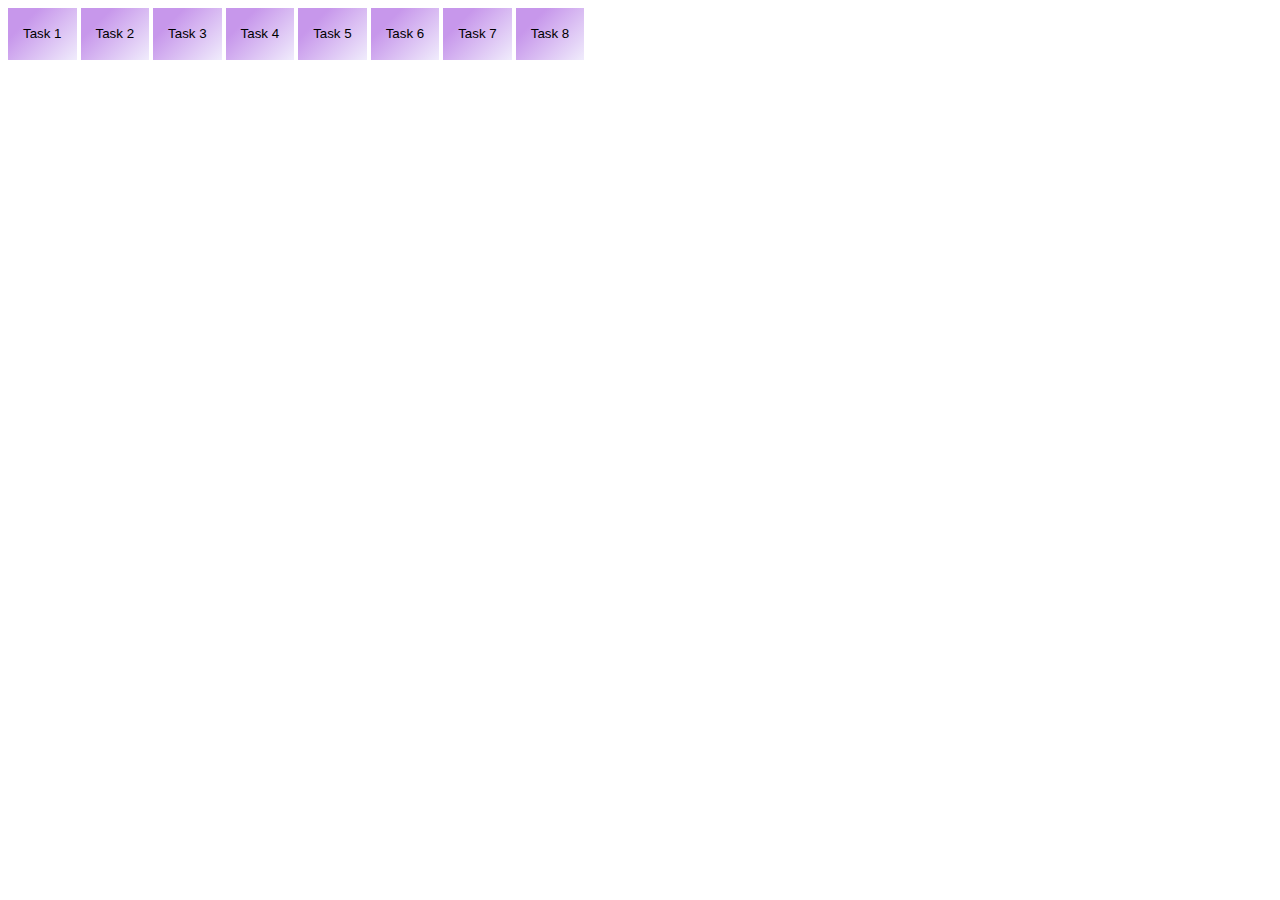
<file: index.html>
<!DOCTYPE html>
<html>
  <head>
    	<meta charset="UTF-8">
	<meta name="viewport" content="width=device-width, initial-scale=1.0">
	<title>Лаба №10</title>
	<link rel="stylesheet" href="style.css">
 
  </head>
  <body> <button class="custom-btn btn-8"><span><a href="index1.html" class="c">Task 1</a></span></button>
 <button class="custom-btn btn-8"><span><a href="index2.html" class="c">Task 2</a></span></button>
 <button class="custom-btn btn-8"><span><a href="index3.html" class="c">Task 3</a></span></button>
<button class="custom-btn btn-8"><span><a href="index4.html" class="c">Task 4</a></span></button>
<button class="custom-btn btn-8"><span><a href="index5.html" class="c">Task 5</a></span></button>
<button class="custom-btn btn-8"><span><a href="index6.html" class="c">Task 6</a></span></button>
 <button class="custom-btn btn-8"><span><a href="index7.html" class="c">Task 7</a></span></button>
 <button class="custom-btn btn-8"><span><a href="index8.html" class="c">Task 8</a></span></button></body>
</html>
</file>
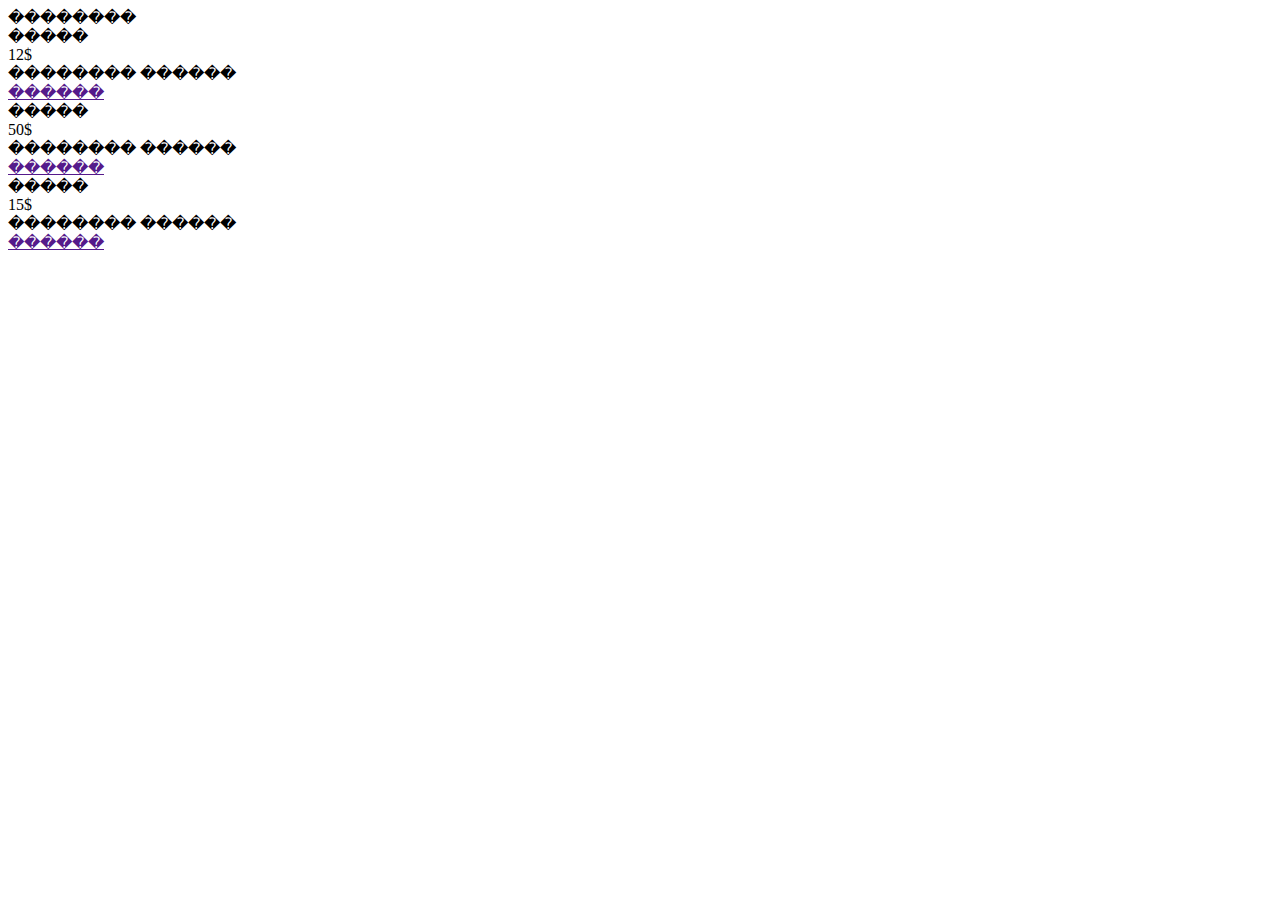
<file: index1.html>
<!DOCTYPE html>
<html>

    
    <head>

        
        <meta charset="utf-8">
        <link rel="stylesheet" type="text/css" href="style.css">
        <title>FlexBox</title>
        
        
    </head>
    
    
    
    <body>

        
 	<div class="vertical">
 		<div class="container">
 			<div class="vertical__title title">��������</div>
 			<div class="vertical__body">
 				<div class="vertical__row">
                                    
 					<div class="vertical_column">
 						<div class="vertical_item"></div>
 						<div class="vertical__subtitle">�����</div>
 						<div class="vertical__label">12$</div>
 						<div class="vertical__text">�������� ������</div>
 						<a href=""class="vertical_btn">������</a>
 					</div>
                                    
 					<div class="vertical_column">
 						<div class="vertical_item"></div>
 						<div class="vertical__subtitle">�����</div>
 						<div class="vertical__label">50$</div>
 						<div class="vertical__text">�������� ������</div>
 						<a href=""class="vertical_btn">������</a>
 					</div>
                                    
 					<div class="vertical_column">
 						<div class="vertical_item"></div>
 						<div class="vertical__subtitle">�����</div>
 						<div class="vertical__label">15$</div>
 						<div class="vertical__text">�������� ������</div>
 						<a href=""class="vertical_btn">������</a>
 					</div>
                                    
 				</div>
 			</div>
 		</div>
 	</div>
        
        
    </body>
    
    
    
</html>
</file>
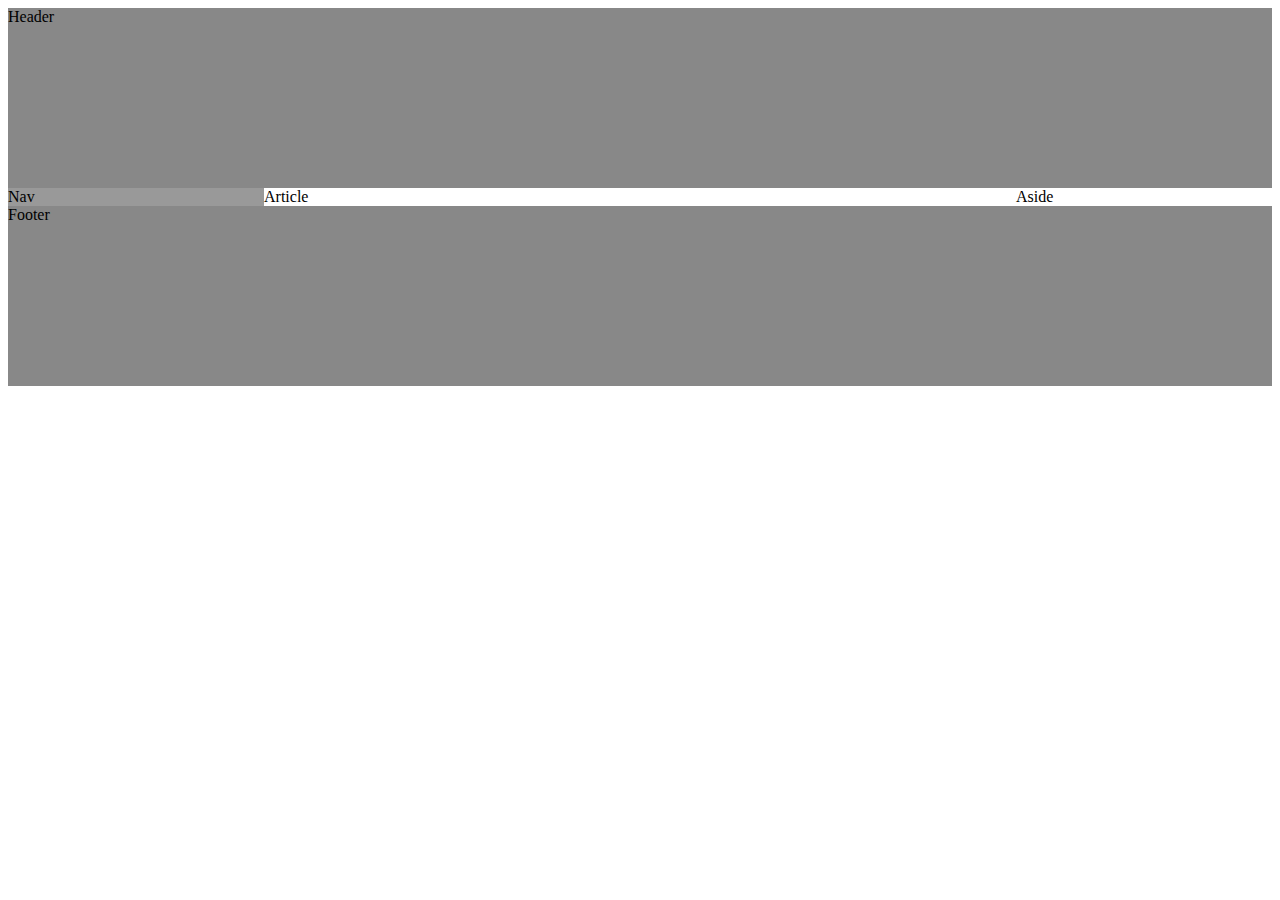
<file: index3.html>
<!DOCTYPE html>
<html lang="en">
<head>
	<meta charset="UTF-8">
	<meta name="viewport" content="width=device-width, initial-scale=1.0">
	<title>Document</title>
	<link rel="stylesheet" href="style3.css">
</head>
<body>
	<header>Header</header>
  	<main>
	   <article>Article</article>
	   <nav>Nav</nav>
   	<aside>Aside</aside>
  	</main>
  	<footer>Footer</footer>
</body>
</html>
</file>
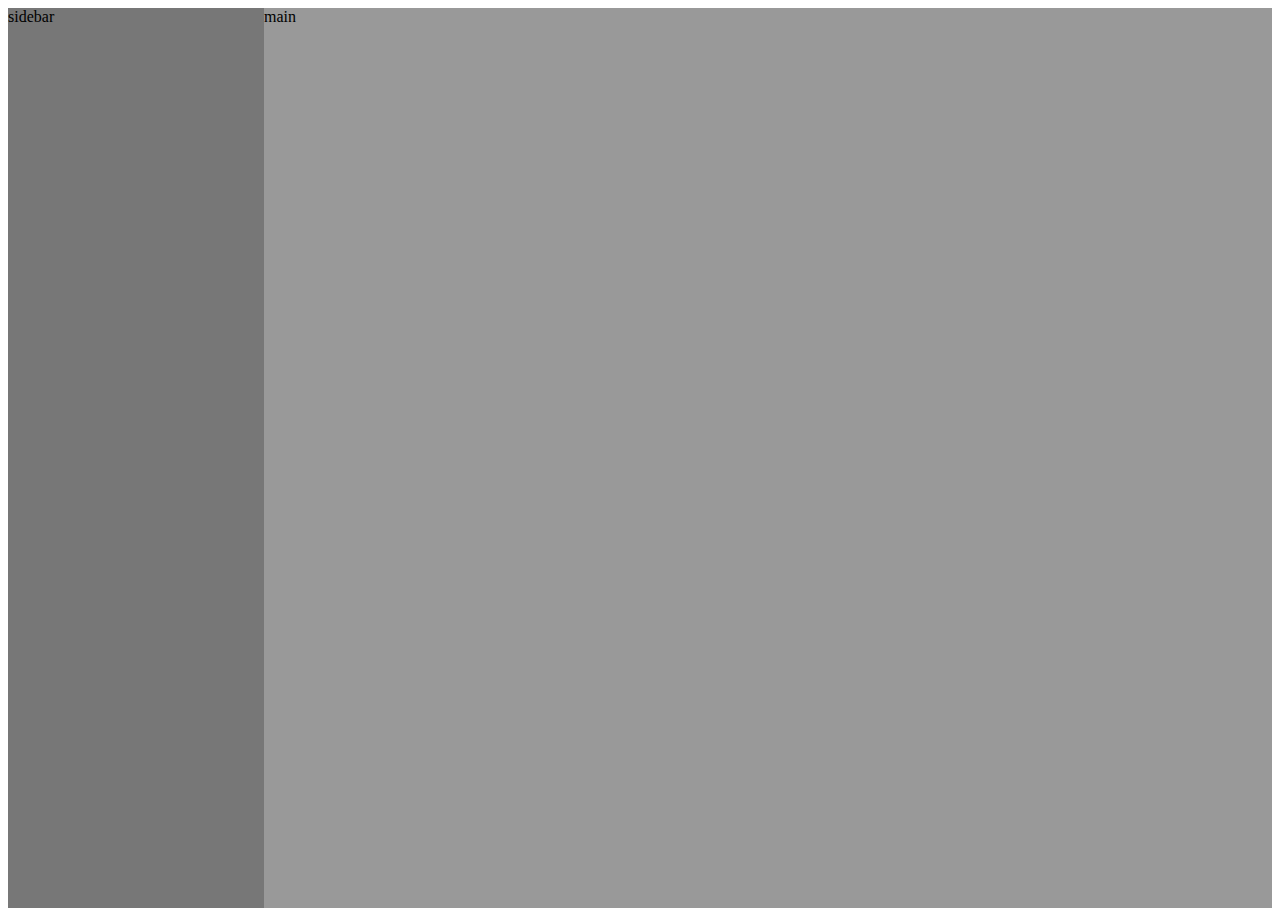
<file: index4.html>
<!DOCTYPE html>
<html lang="en">
<head>
	<meta charset="UTF-8">
	<meta name="viewport" content="width=device-width, initial-scale=1.0">
	<title>Document</title>
	<link rel="stylesheet" href="style4.css">
</head>
<body>
  <aside>sidebar</aside>
  <main>main</main>
</body>
</html>
</file>
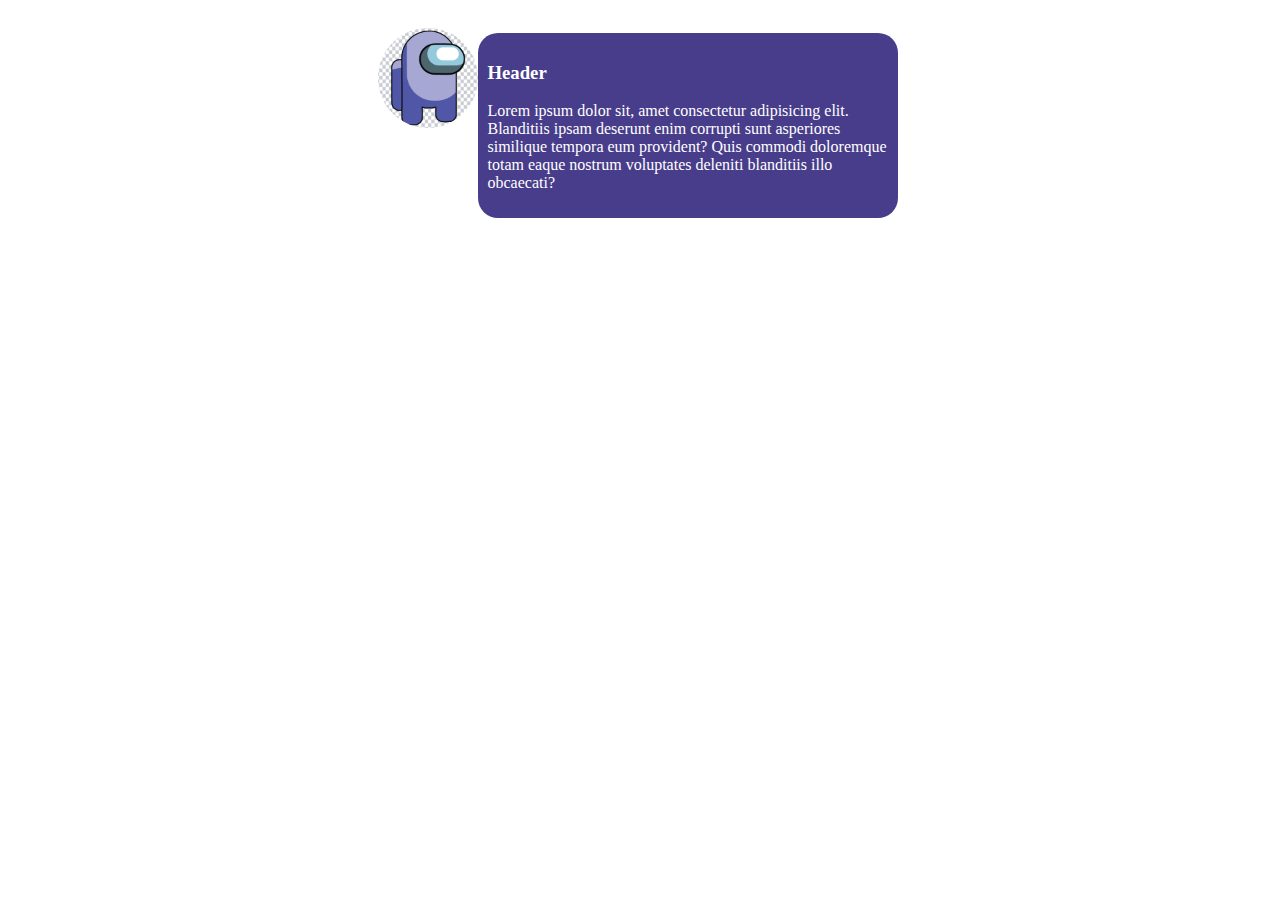
<file: index5.html>
<!DOCTYPE html>
<html lang="en">
<head>
	<meta charset="UTF-8">
	<meta name="viewport" content="width=device-width, initial-scale=1.0">
	<title>Document</title>
	<link rel="stylesheet" href="style5.css">
</head>
<body>
	<div class="media">
  		<img class="media-object" src="img/6796512_large.jpg">
  		<div class="media-body">
    		<h3 class="media-heading"> Header </h3>
    		<p>
    			Lorem ipsum dolor sit, amet consectetur adipisicing elit. Blanditiis ipsam deserunt enim corrupti sunt asperiores similique tempora eum provident? Quis commodi doloremque totam eaque nostrum voluptates deleniti blanditiis illo obcaecati?
    		</p>
  		</div>
	</div>
</body>
</html>
</file>
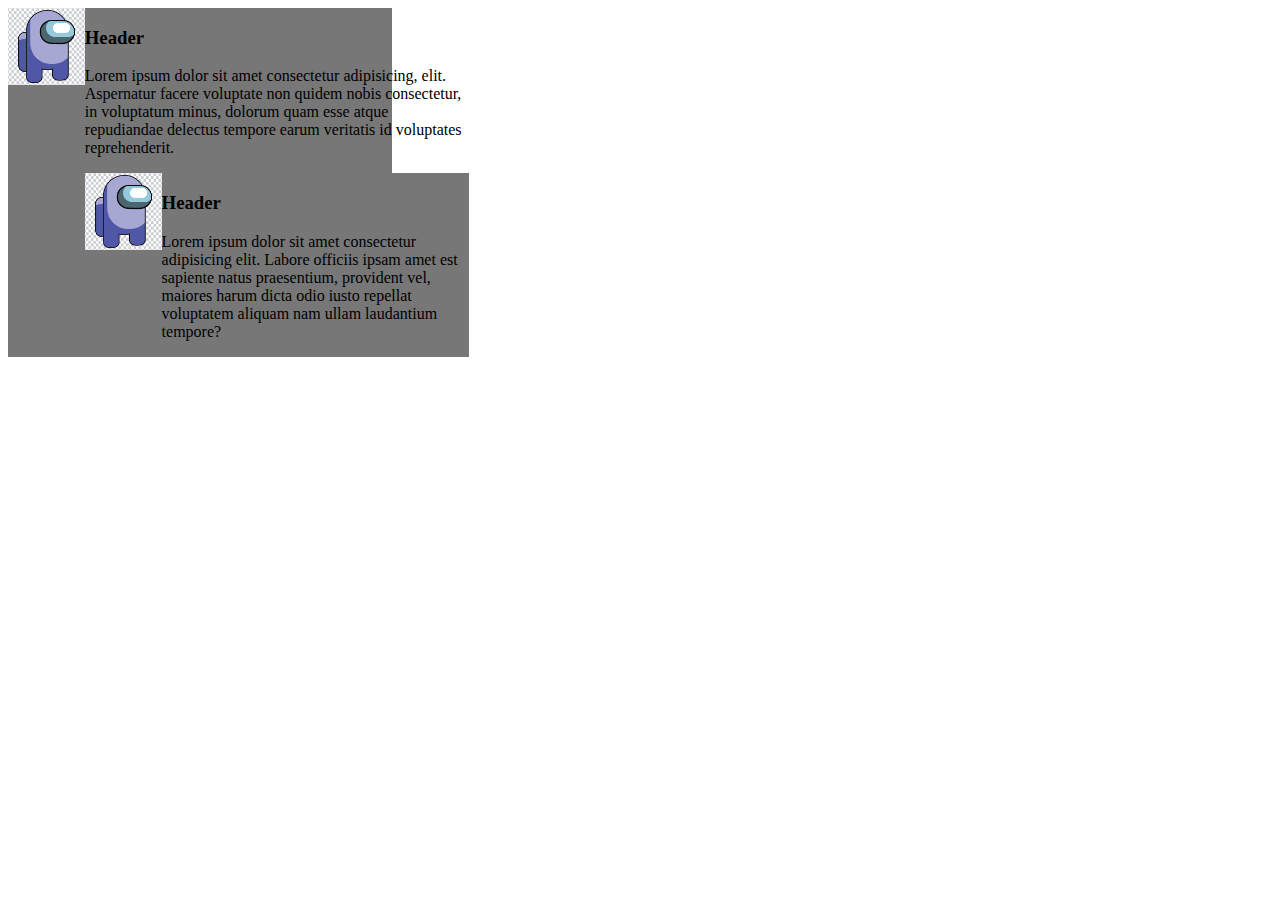
<file: index6.html>
<!DOCTYPE html>
<html lang="en">
<head>
	<meta charset="UTF-8">
	<meta name="viewport" content="width=device-width, initial-scale=1.0">
	<title>Document</title>
	<link rel="stylesheet" href="style6.css">
</head>
	<body>

	<div class="media">
	  <img class="media-object" src="img/6796512_large.jpg">
	  <div class="media-body">
	    <h3 class="media-heading"> Header </h3>
	    <p>
	    	Lorem ipsum dolor sit amet consectetur adipisicing, elit. Aspernatur facere voluptate non quidem nobis consectetur, in voluptatum minus, dolorum quam esse atque repudiandae delectus tempore earum veritatis id voluptates reprehenderit.
	    </p>
	    <!--nested-->
	    <div class="media">
	    <img class="media-object" src="img/6796512_large.jpg">
	    <div class="media-body">
	        <h3 class="media-heading"> Header </h3>
	        <p>
	        	Lorem ipsum dolor sit amet consectetur adipisicing elit. Labore officiis ipsam amet est sapiente natus praesentium, provident vel, maiores harum dicta odio iusto repellat voluptatem aliquam nam ullam laudantium tempore?
	        </p>
	    </div>
	    </div><!--end nested-->
	  </div> 
	</div>

</body>
</html>
</file>
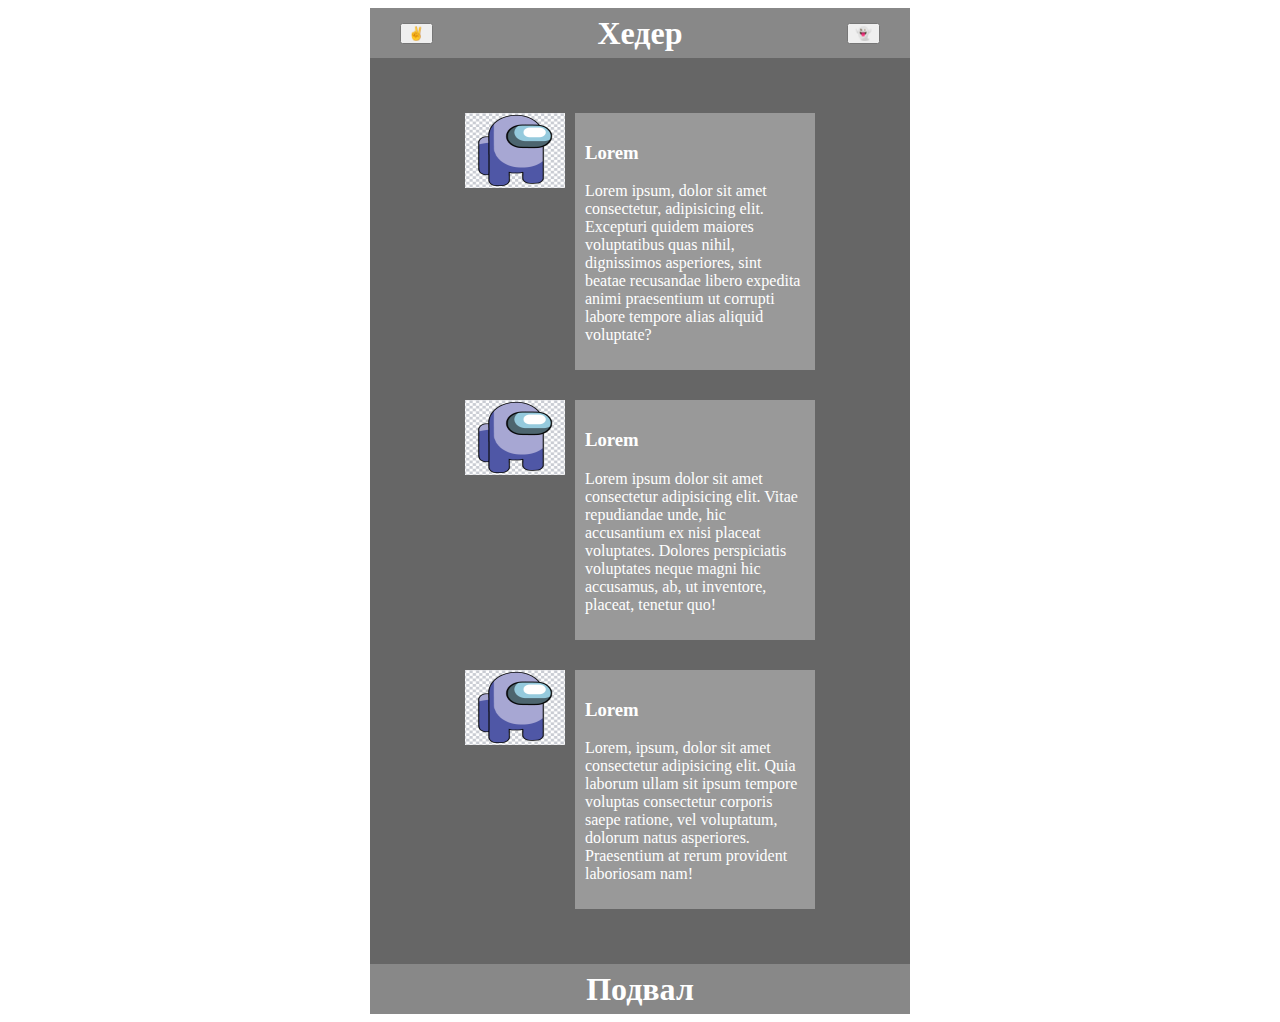
<file: index8.html>
﻿<!DOCTYPE html>
<html>
    <head>
        <meta charset="utf-8">
        <title>Document</title>
        <link rel="stylesheet" href="style8.css">
    </head>
    <body>
        <div class="app">
            <header>
                <button class="h-button-1">✌️</button>
                <h1>Хедер</h1>
                <button class="h-button-2">👻</button>
            </header>
            <main>
                <div class="media">
                    <img class="media-object" src="img/6796512_large.jpg">
                    <div class="media-body">
                        <h3 class="media-heading">Lorem</h3>
                        <p>Lorem ipsum, dolor sit amet consectetur, adipisicing elit. Excepturi quidem maiores voluptatibus quas nihil, dignissimos asperiores, sint beatae recusandae libero expedita animi praesentium ut corrupti labore tempore alias aliquid voluptate?</p>
                    </div>
                </div>
                <div class="media">
                    <img class="media-object" src="img/6796512_large.jpg">
                    <div class="media-body">
                        <h3 class="media-heading">Lorem</h3>
                        <p>Lorem ipsum dolor sit amet consectetur adipisicing elit. Vitae repudiandae unde, hic accusantium ex nisi placeat voluptates. Dolores perspiciatis voluptates neque magni hic accusamus, ab, ut inventore, placeat, tenetur quo!</p>
                    </div>
                </div>
                <div class="media">
                    <img class="media-object" src="img/6796512_large.jpg">
                    <div class="media-body">
                        <h3 class="media-heading">Lorem</h3>
                        <p>Lorem, ipsum, dolor sit amet consectetur adipisicing elit. Quia laborum ullam sit ipsum tempore voluptas consectetur corporis saepe ratione, vel voluptatum, dolorum natus asperiores. Praesentium at rerum provident laboriosam nam!</p>
                    </div>
                </div>
            </main>
            <footer><h1>Подвал</h1></footer>
        </div>
    </body>
</html>
</file>
<file: style.css>
.btn-8 {
  background-color: #f0ecfc;
background-image: linear-gradient(315deg, #f0ecfc 0%, #c797eb 74%);
  line-height: 42px;
  padding: 0;
  border: none;
}
.btn-8 span {
  position: relative;
  display: block;
  width: 100%;
  height: 100%;
}
.btn-8:before,
.btn-8:after {
  position: absolute;
  content: "";
  right: 0;
  bottom: 0;
  background: #c797eb;
  /*box-shadow:  4px 4px 6px 0 rgba(255,255,255,.5),
              -4px -4px 6px 0 rgba(116, 125, 136, .2), 
    inset -4px -4px 6px 0 rgba(255,255,255,.5),
    inset 4px 4px 6px 0 rgba(116, 125, 136, .3);*/
  transition: all 0.3s ease;
}
.btn-8:before{
   height: 0%;
   width: 2px;
}
.btn-8:after {
  width: 0%;
  height: 2px;
}
.btn-8:hover:before {
  height: 100%;
}
.btn-8:hover:after {
  width: 100%;
}
.btn-8:hover{
  background: transparent;
}
.btn-8 span:hover{
  color: #c797eb;
}
.btn-8 span:before,
.btn-8 span:after {
  position: absolute;
  content: "";
  left: 0;
  top: 0;
  background: #c797eb;
  /*box-shadow:  4px 4px 6px 0 rgba(255,255,255,.5),
              -4px -4px 6px 0 rgba(116, 125, 136, .2), 
    inset -4px -4px 6px 0 rgba(255,255,255,.5),
    inset 4px 4px 6px 0 rgba(116, 125, 136, .3);*/
  transition: all 0.3s ease;
}
.btn-8 span:before {
  width: 2px;
  height: 0%;
}
.btn-8 span:after {
  height: 2px;
  width: 0%;
}
.btn-8 span:hover:before {
  height: 100%;
}
.btn-8 span:hover:after {
  width: 100%;
}
  .c {
    
    display: inline-block;
    padding: 5px 15px; /* Поля */
    text-decoration: none; /* Убираем подчёркивание */
    color: #000; /* Цвет текста */
  }
   .c:hover {
    box-shadow: 0 0 5px rgba(0,0,0,0.3); /* Тень */
   }
</file>
<file: style3.css>
body {
   display: flex;
   flex-direction: column;
}

header, footer{
	background-color: #888;
	height: 20vh;
}

main{
	height: 60vh;
	flex:1;
	display: flex;
}

nav, aside{
	width: 20vw;
}

nav {
	background-color: #999;
  	order: -1;
}

article {
   flex: 1;
}
</file>
<file: style4.css>
body {
  display: flex;
  height: 100vh;
}

aside {
	background-color: #777;
   width: 20vw;
}

main {
	background-color: #999;
  flex: 1;
}
</file>
<file: style5.css>
body {
    display: flex;
    flex-direction: column;
    align-items: center;
    color: white;
}
.app {
    background-color: #191970;
    width: 640px;
}
header, footer {
    height: 50px;
    background-color: #4B0082;
    display: flex;
    align-items: center; 
}
main {
    flex: 1;
    margin: 50px 80px 50px 80px;
    max-width: 400px;
}
.media {
    display: flex;
    align-items: flex-start;
    max-width: 640px;
    margin: 20px 10px 20px 10px;
}
.media-body {
    max-width: 400px;
    flex: 1;
    margin: 5px 5px 5px 0px;
    padding: 10px 10px 10px 10px;
    border-radius: 20px;
    background-color: #483D8B;
}
.media-object {
    width: 100px;
    height: 100px;
    border-radius: 50px;
}
.h-button-1 {
    margin: 10px 10px 10px 30px;
}
.h-button-2 {
    margin: 10px 30px 10px 10px;
}
h1 {
    margin-left: auto;
    margin-right: auto;
}
</file>
<file: style6.css>
.media {
	width: 30vw;
	background-color: #777;
   display: flex;
   align-items: flex-start;
}

.media-body {
   flex: 1;
}

img{
	width: 20%;
	height: 10%;
}
</file>
<file: style8.css>
body {
   display: flex;
   flex-direction: column;
   align-items: center;
   color: #fff;
}
.app {
   background-color: #666;
   width: 540px;
}
header, footer {
   height: 50px;
   background-color: #888;
   display: flex;
   align-items: center; 
}
main {
   flex: 1;
   margin: 50px 80px 50px 80px;
   max-width: 400px;
}
.media {
   display: flex;
   align-items: flex-start;
   max-width: 540px;
   margin: 20px 10px 20px 15px;
}
.media-body {
    max-width: 400px;
    flex: 1;
    margin: 5px 5px 5px 0px;
    padding: 10px 10px 10px 10px;
    background-color: #999;
}
.media-object {
	margin-top: 5px;
	margin-right: 10px;
   width: 100px;
   height: 75px;
}
.h-button-1 {
   margin: 10px 10px 10px 30px;
}
.h-button-2 {
   margin: 10px 30px 10px 10px;
}
h1 {
   margin-left: auto;
   margin-right: auto;
}
</file>
